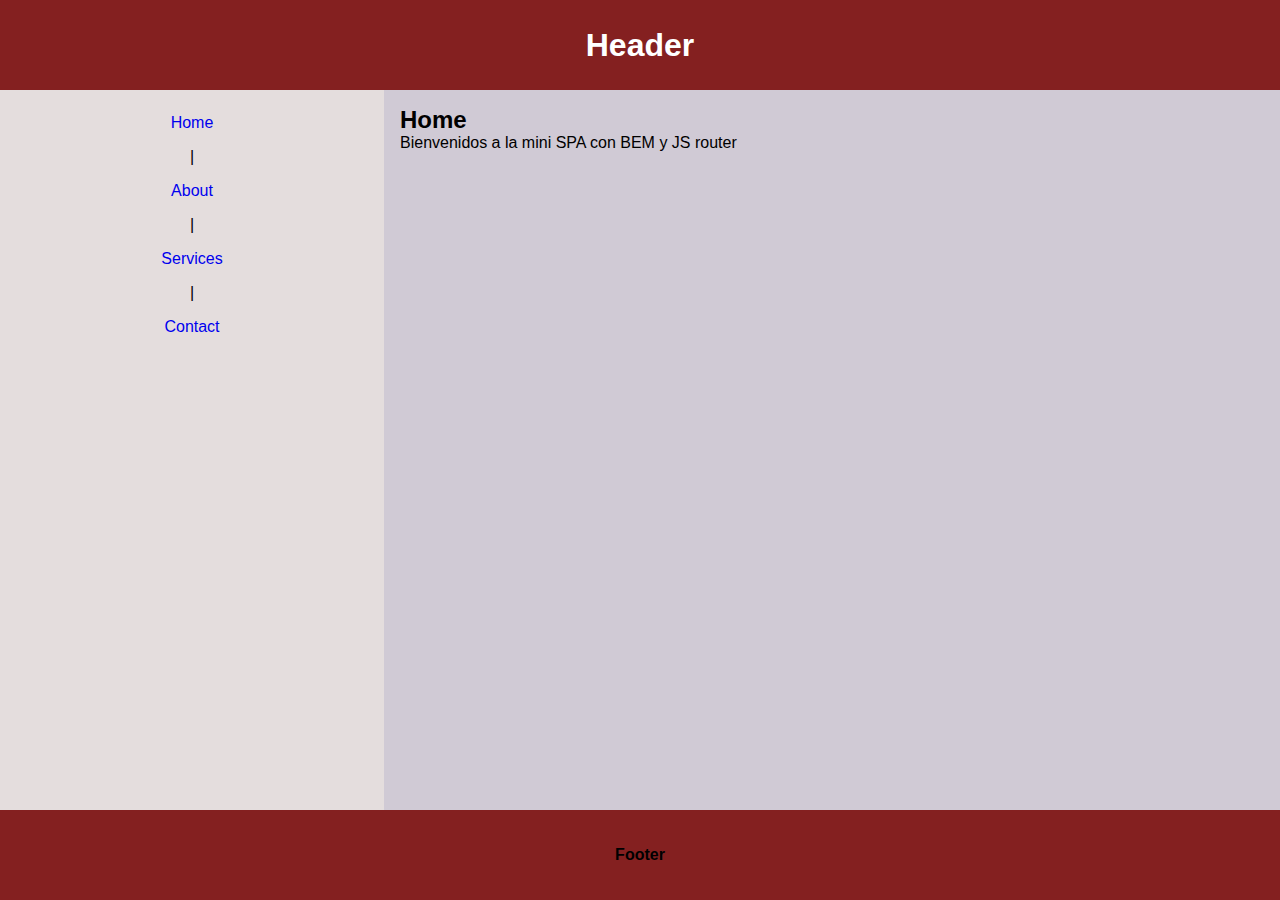
<file: bem-routing/index.html>
<!DOCTYPE html>
<html lang="en">
<head>
    <meta charset="UTF-8">
    <meta name="viewport" content="width=device-width, initial-scale=1.0">
    <title>BEM + router</title>
    <link rel="stylesheet" href="style.css">
</head>


<body class="site">
    <div class="layout">
        <header class="layout__header">
            <h1 class="layout__title">Header</h1>
        </header>

        <main class="layout__main">
            <nav id="app-nav" class="nav">
                <a href="#home" class="nav__link">Home</a> |
                <a href="#about" class="nav__link">About</a> |
                <a href="#services" class="nav__link">Services</a> |
                <a href="#contact" class="nav__link">Contact</a>
            </nav>

            <section id="app-content" class="content">
                <!-- Aqui se va a renderizar de manera dinamica cada una de las vistas  -->

            </section>
        </main>

        <footer class="layout__footer">
            <p class="layout__footer-text">Footer</p>
        </footer>
    </div>

    <script src="router.js"></script>
    

</body>
</html>
</file>
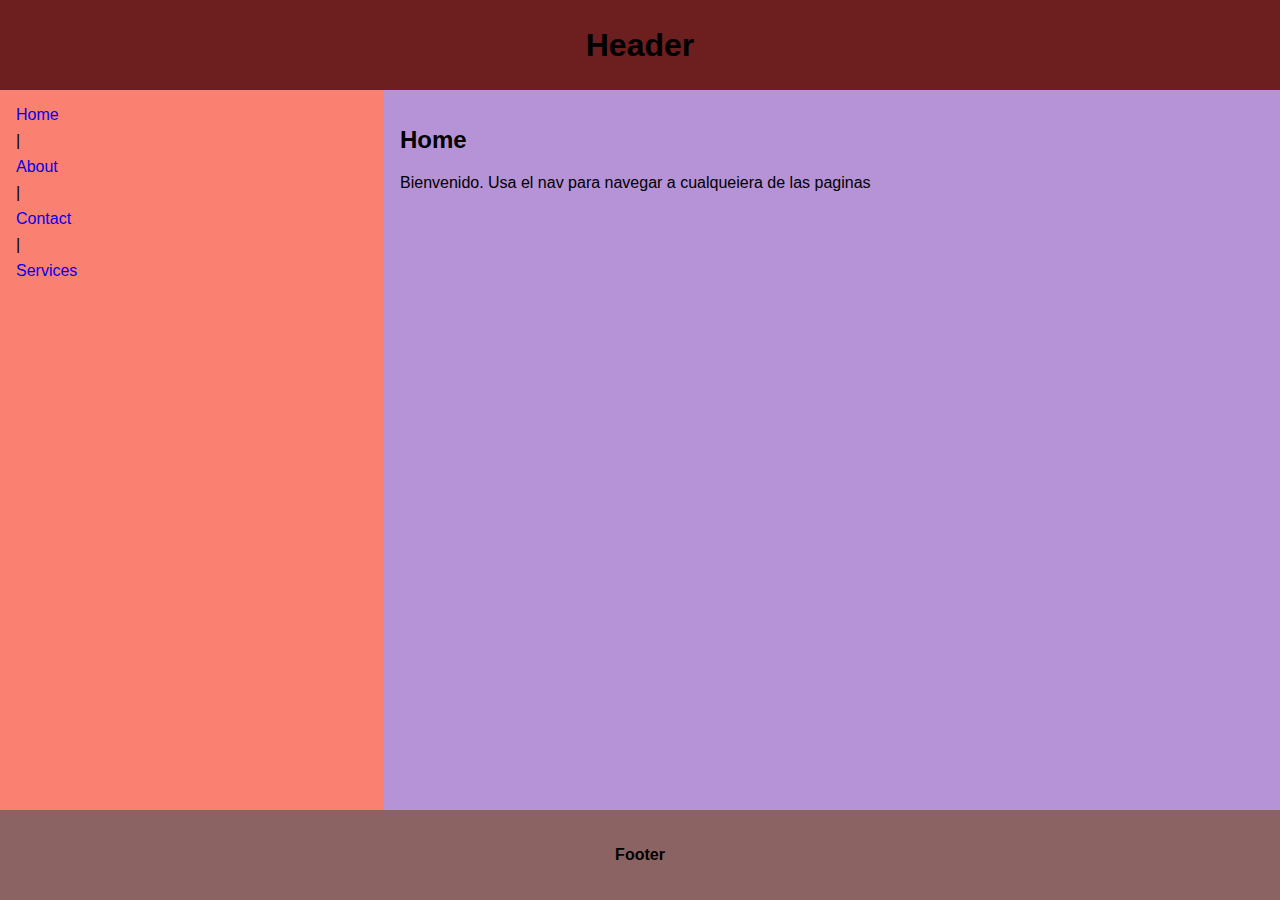
<file: inline_static_nav/index.html>
<!DOCTYPE html>
<html lang="en">
<head>
    <meta charset="UTF-8">
    <meta name="viewport" content="width=device-width, initial-scale=1.0">
    <title>Inline - Home</title>
</head>
<body style="margin: 0; font-family: sans-serif;">

    <div style="height: 100vh; display: grid; grid-template-rows: 10vh 1fr 10vh;">
        <header style="background-color:rgb(109, 30, 30); display: flex; align-items: center; justify-content: center; padding: 0 16px;">
            <h1 style="margin: 0;">Header</h1>
        </header>

        <main style="display: grid; grid-template-columns: 30% 70%; min-height: 0; ">
            <nav style="background-color: salmon; padding: 16px; display: flex; flex-direction: column; gap: 8px;overflow: auto;">
                <a href="index.html" style="text-decoration: none;">Home</a> |
                <a href="about.html" style="text-decoration: none;">About</a> |
                <a href="contact.html" style="text-decoration: none;">Contact</a> |
                <a href="services.html" style="text-decoration: none;">Services</a> 
            </nav>

            <section style="background-color: rgb(182, 146, 215); padding: 16px; display: flex; flex-direction: column; gap: 8px; overflow: auto;">
                <article>
                    <h2>Home</h2>
                    <p>Bienvenido. Usa el nav para navegar a cualqueiera de las paginas</p>
                </article>
            </section>
        </main>
        <footer style="background-color: rgb(140, 99, 99); display: flex; align-items: center; justify-content: center; padding: 0 16px;">
            <p style="margin: 0; font-weight: bold;">Footer</p>
        </footer>
    </div>
</body>
</html>
</file>
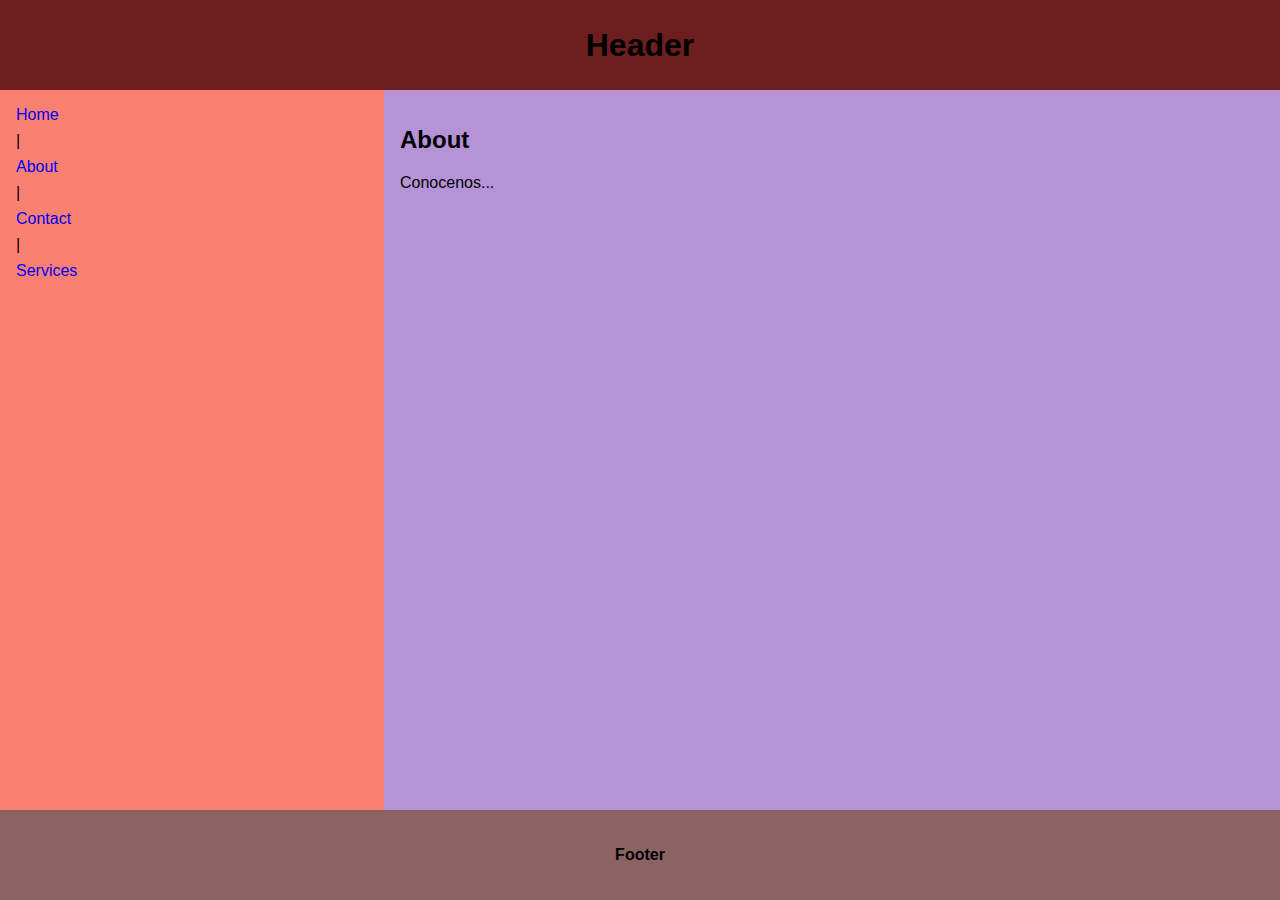
<file: inline_static_nav/about.html>
<!DOCTYPE html>
<html lang="en">
<head>
    <meta charset="UTF-8">
    <meta name="viewport" content="width=device-width, initial-scale=1.0">
    <title>Inline - About</title>
</head>
<body style="margin: 0; font-family: sans-serif;">

    <div style="height: 100vh; display: grid; grid-template-rows: 10vh 1fr 10vh;">
        <header style="background-color:rgb(109, 30, 30); display: flex; align-items: center; justify-content: center; padding: 0 16px;">
            <h1 style="margin: 0;">Header</h1>
        </header>

        <main style="display: grid; grid-template-columns: 30% 70%; min-height: 0; ">
            <nav style="background-color: salmon; padding: 16px; display: flex; flex-direction: column; gap: 8px;overflow: auto;">
                <a href="index.html" style="text-decoration: none;">Home</a> |
                <a href="about.html" style="text-decoration: none;">About</a> |
                <a href="contact.html" style="text-decoration: none;">Contact</a> |
                <a href="services.html" style="text-decoration: none;">Services</a> 
            </nav>

            <section style="background-color: rgb(182, 146, 215); padding: 16px; display: flex; flex-direction: column; gap: 8px; overflow: auto;">
                <article>
                    <h2>About</h2>
                    <p>Conocenos...</p>
                </article>
            </section>
        </main>
        <footer style="background-color: rgb(140, 99, 99); display: flex; align-items: center; justify-content: center; padding: 0 16px;">
            <p style="margin: 0; font-weight: bold;">Footer</p>
        </footer>
    </div>
</body>
</html>
</file>
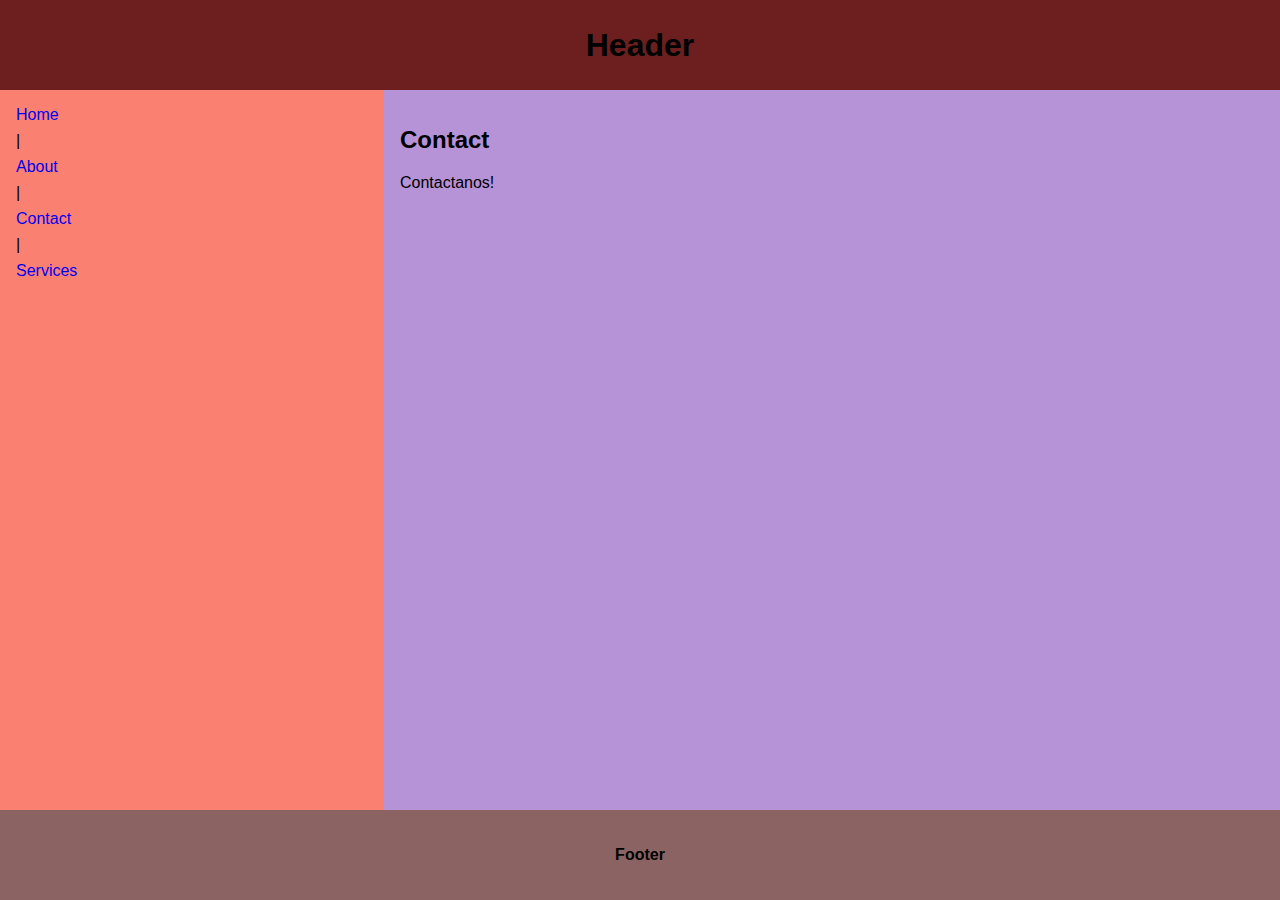
<file: inline_static_nav/contact.html>
<!DOCTYPE html>
<html lang="en">
<head>
    <meta charset="UTF-8">
    <meta name="viewport" content="width=device-width, initial-scale=1.0">
    <title>Inline - Contact</title>
</head>
<body style="margin: 0; font-family: sans-serif;">

    <div style="height: 100vh; display: grid; grid-template-rows: 10vh 1fr 10vh;">
        <header style="background-color:rgb(109, 30, 30); display: flex; align-items: center; justify-content: center; padding: 0 16px;">
            <h1 style="margin: 0;">Header</h1>
        </header>

        <main style="display: grid; grid-template-columns: 30% 70%; min-height: 0; ">
            <nav style="background-color: salmon; padding: 16px; display: flex; flex-direction: column; gap: 8px;overflow: auto;">
                <a href="index.html" style="text-decoration: none;">Home</a> |
                <a href="about.html" style="text-decoration: none;">About</a> |
                <a href="contact.html" style="text-decoration: none;">Contact</a> |
                <a href="services.html" style="text-decoration: none;">Services</a> 
            </nav>

            <section style="background-color: rgb(182, 146, 215); padding: 16px; display: flex; flex-direction: column; gap: 8px; overflow: auto;">
                <article>
                    <h2>Contact</h2>
                    <p>Contactanos!</p>
                </article>
            </section>
        </main>
        <footer style="background-color: rgb(140, 99, 99); display: flex; align-items: center; justify-content: center; padding: 0 16px;">
            <p style="margin: 0; font-weight: bold;">Footer</p>
        </footer>
    </div>
</body>
</html>
</file>
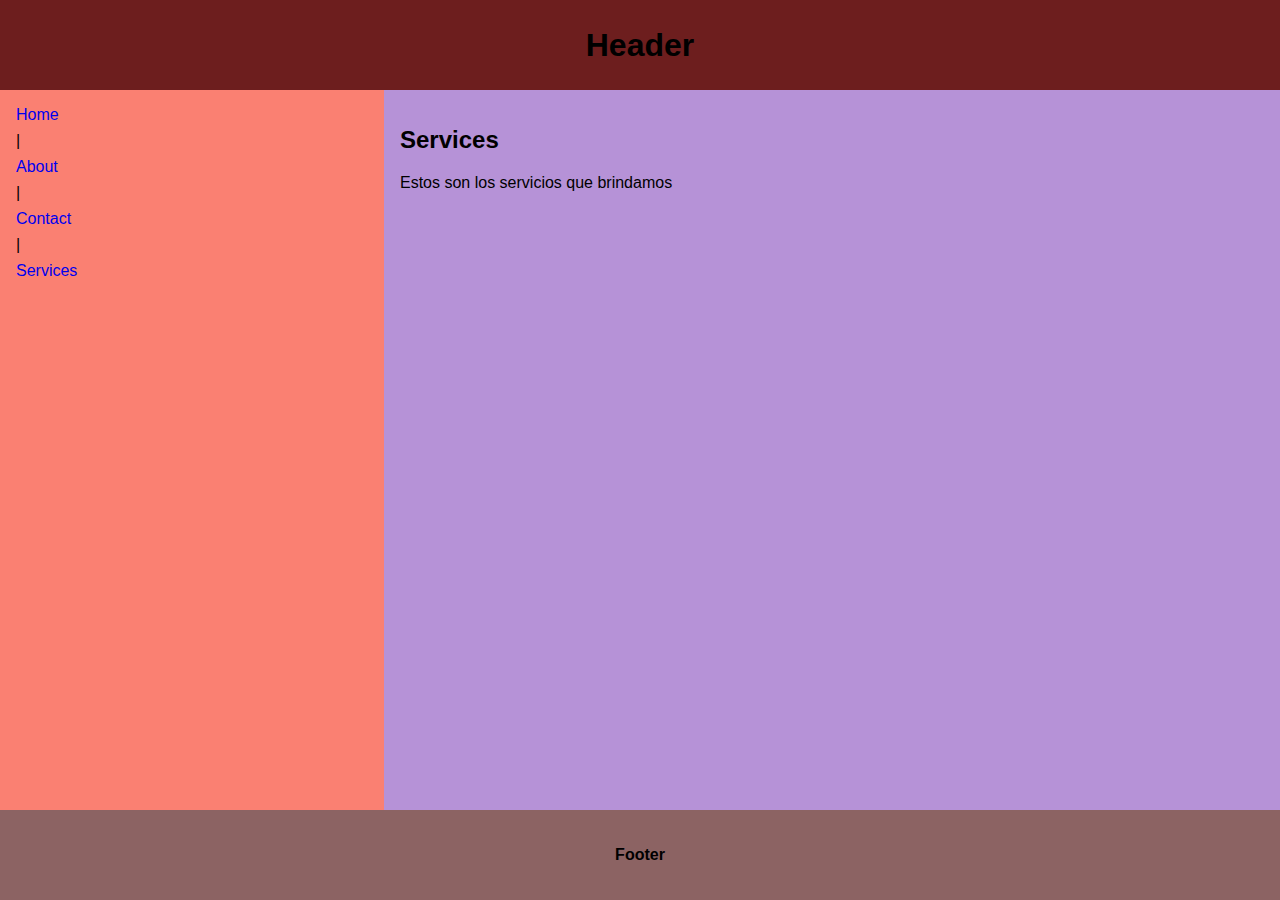
<file: inline_static_nav/services.html>
<!DOCTYPE html>
<html lang="en">
<head>
    <meta charset="UTF-8">
    <meta name="viewport" content="width=device-width, initial-scale=1.0">
    <title>Inline - Services</title>
</head>
<body style="margin: 0; font-family: sans-serif;">

    <div style="height: 100vh; display: grid; grid-template-rows: 10vh 1fr 10vh;">
        <header style="background-color:rgb(109, 30, 30); display: flex; align-items: center; justify-content: center; padding: 0 16px;">
            <h1 style="margin: 0;">Header</h1>
        </header>

        <main style="display: grid; grid-template-columns: 30% 70%; min-height: 0; ">
            <nav style="background-color: salmon; padding: 16px; display: flex; flex-direction: column; gap: 8px;overflow: auto;">
                <a href="index.html" style="text-decoration: none;">Home</a> |
                <a href="about.html" style="text-decoration: none;">About</a> |
                <a href="contact.html" style="text-decoration: none;">Contact</a> |
                <a href="services.html" style="text-decoration: none;">Services</a> 
            </nav>

            <section style="background-color: rgb(182, 146, 215); padding: 16px; display: flex; flex-direction: column; gap: 8px; overflow: auto;">
                <article>
                    <h2>Services</h2>
                    <p>Estos son los servicios que brindamos</p>
                </article>
            </section>
        </main>
        <footer style="background-color: rgb(140, 99, 99); display: flex; align-items: center; justify-content: center; padding: 0 16px;">
            <p style="margin: 0; font-weight: bold;">Footer</p>
        </footer>
    </div>
</body>
</html>
</file>
<file: bem-routing/style.css>
/*BEM

BLOCK__ELEMENT--MODIFIER
*/

/*que es BEM? 
BEM es una metodologia para nombrar clases en CSS y asi evitar conflictos de nombres y mejorar la mantenibilidad del codigo.
BEM significa Bloque, Elemento, Modificador (Block, Element, Modifier).
Un bloque es un componente independiente que puede reutilizarse. Ejemplo: .button, .header, .menu
Un elemento es una parte de un bloque que no tiene sentido por si solo. Se nombra con dos guiones bajos. Ejemplo: .button__icon, .menu__item
Un modificador es una variacion de un bloque o elemento. Se nombra con dos guiones. Ejemplo: .button--primary, .menu__item--active

¿como se define? 
bloque: es un contenedor principal que encapsula un componente o una funcionalidad completa.
elemento: es una parte del bloque que depende de él y no tiene sentido por sí solo.
modificador: es una variación del bloque o elemento que cambia su apariencia o comportamiento. 
Ejemplo:
.boton { }
.boton__icono { } /* Elemento
.boton__icono--highlihgt { } /* Modificador

Beneficios:
1. Evita conflictos de nombres: Al usar una convención clara y consistente, se reducen las posibilidades de que dos clases tengan el mismo nombre y causen problemas.
2. Mejora la mantenibilidad: La estructura clara de BEM facilita la comprensión del código y su mantenimiento a largo plazo.
3. Facilita la colaboración: Al seguir una convención común, los equipos de desarrollo pueden trabajar juntos de manera más eficiente.  
4. Promueve la reutilización: Los bloques y elementos pueden reutilizarse en diferentes partes del proyecto sin preocuparse por conflictos de estilos. 
5. Mejora la escalabilidad: La estructura modular de BEM facilita la adición de nuevas funcionalidades sin afectar el código existente.
*/

* {
    box-sizing: border-box;
    margin: 0;
    padding: 0;
}
html, 
body {
    height: 100%;
    font-family: Arial, sans-serif;
}

body.site {
    margin: 0;
    font-family: sans-serif;
}

/*Bloque layout*/
.layout {
    display: grid;
    grid-template-rows: 10vh 1fr 10vh;
    height: 100vh;
}
.layout__header {
    background-color: rgb(132, 32, 32);
    display: flex;
    align-items: center;
    justify-content: center;
    padding: 0 16px;
}
.layout__title {
    margin: 0;
    font-size: bold;
    color: white;
}
.layout__footer {
    background-color:rgb(132, 32, 32);
    display: flex;
    align-items: center;
    justify-content: center;
    padding: 0 16px;
}

.layout__footer-text {
    margin: 0;
    font-weight: bold;
}

.layout__main {
    display: grid;
    grid-template-columns: 30% 70%;
    min-height: 0;
}

/*Bloque nav*/
.nav {
    background-color: rgb(228, 221, 221);
    display: flex;
    flex-direction: column;
    align-items: center;
    padding: 16px;
    gap: 8px;
}
.nav__link {
    padding: 8px 16px;
    text-decoration: none;
}

.nav__link:hover {
    background-color: rgb(138, 103, 103);
    border-radius: 4px;
}

/*bloque content*/
.content {
    background-color: rgb(208, 202, 213);
    padding: 16px;
    overflow: auto;
}
</file>
